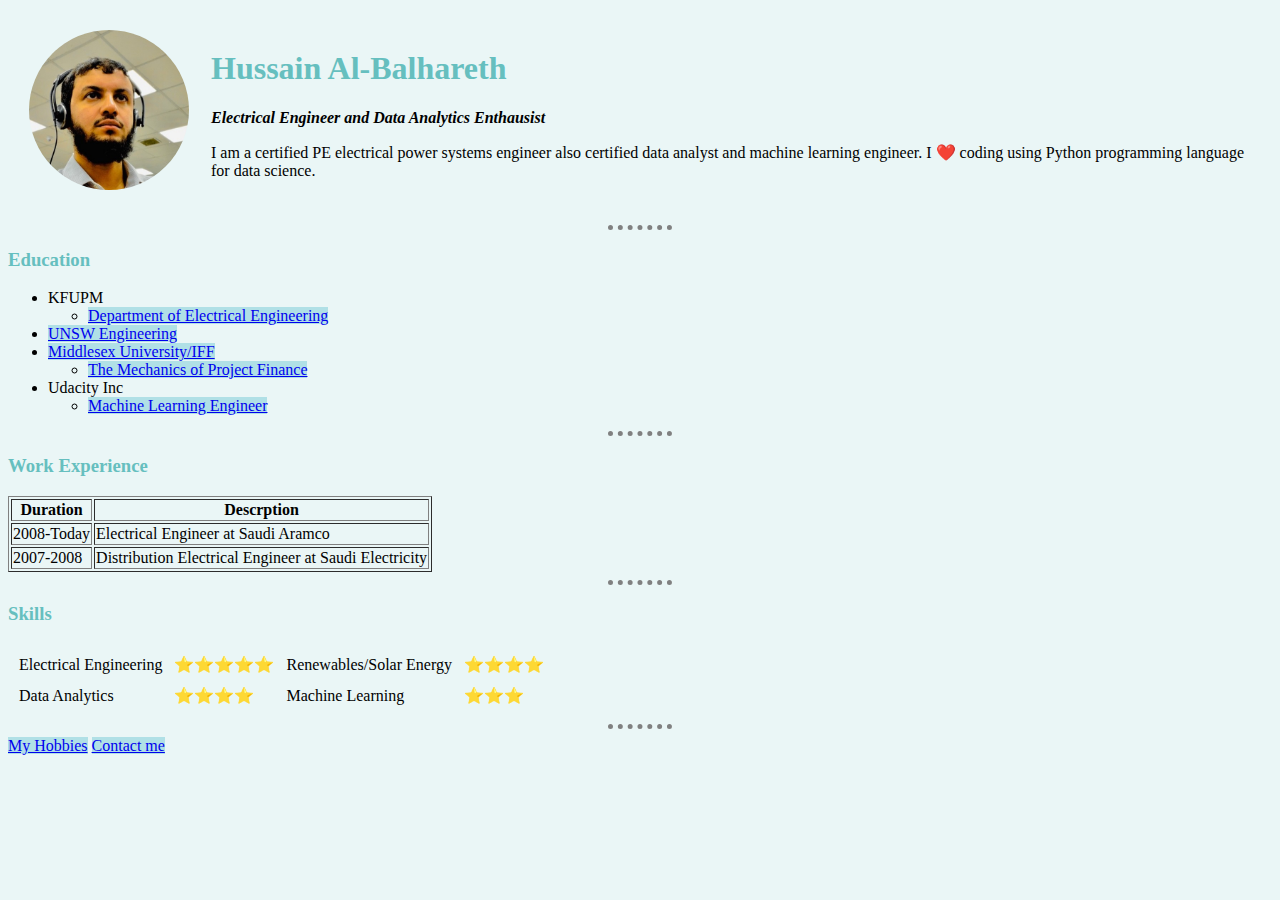
<file: index.html>
<!DOCTYPE html>
<html lang="en" dir="ltr">

<head>
  <meta charset="utf-8">
  <title>💚Hussain's Personal Site</title>
  <link rel="stylesheet" href="css/styles.css">
  <link rel="icon" href="favicon.ico">
</head>
<body>
  <table cellspacing="20">
    <tr>
      <td>  <img class="circular" src="images/profile_photo.jpg" alt="profile_photo.jpg" width="160" height="160"></td>
      <td><h1>Hussain Al-Balhareth</h1>
      <p><em><strong>Electrical Engineer and Data Analytics Enthausist</strong></em></p>
      <p>I am a certified PE electrical power systems engineer also certified data analyst and
        machine learning engineer. I ❤️ coding using Python programming language for data science.</p>
        </td>
    </tr>
  </table>

  <hr>
  <h3>Education</h3>
  <ul>
    <li>KFUPM</li>
    <ul>
      <li><a href="http://www.kfupm.edu.sa/departments/ee/default.aspx">Department of Electrical Engineering</a></li>
    </ul>
    <li>
      <a href="https://www.unsw.edu.au/engineering/electrical-engineering-and-telecommunications">UNSW Engineering</a>
    </li>
    <li><a href="https://www.mdx.ac.uk/business-and-partnerships/academic-partnerships/our-partners/uk-partners2/informa-plc">Middlesex University/IFF</a></li>
    <ul>
      <li><a href="https://informaconnect.com/the-mechanics-of-project-finance/">The Mechanics of Project Finance</a></li>
    </ul>
    <li>Udacity Inc</li>
    <ul>
      <li><a href="https://www.udacity.com/course/machine-learning-engineer-nanodegree--nd009t/">Machine Learning Engineer</a></li>
    </ul>
  </ul>
<hr>
  <h3>Work Experience</h3>
  <table border="1">
    <thead>
      <tr>
        <th>Duration</th>
        <th>Descrption</th>
      </tr>
    </thead>
<tbody>
  <tr>
    <td>2008-Today</td>
    <td>Electrical Engineer at Saudi Aramco</td>
  </tr>
  <tr>
    <td>2007-2008</td>
    <td>Distribution Electrical Engineer at Saudi Electricity</td>
  </tr>
</tbody>
  </table>
<hr>
<h3>Skills</h3>


</table>
<table cellspacing="10">
  <tr>
    <td>Electrical Engineering</td>
    <td>⭐️⭐️⭐️⭐️⭐️</td>
    <td>Renewables/Solar Energy</td>
    <td>⭐️⭐️⭐️⭐️</td>
  </tr>
  <tr>
    <td>Data Analytics</td>
    <td>⭐️⭐️⭐️⭐️</td>
    <td>Machine Learning</td>
    <td>⭐️⭐️⭐️</td>
  </tr>
</table>

<hr>
  <a href="hobbies.html">My Hobbies</a>
  <a href="contact.html">Contact me</a>

</body>

</html>
</file>
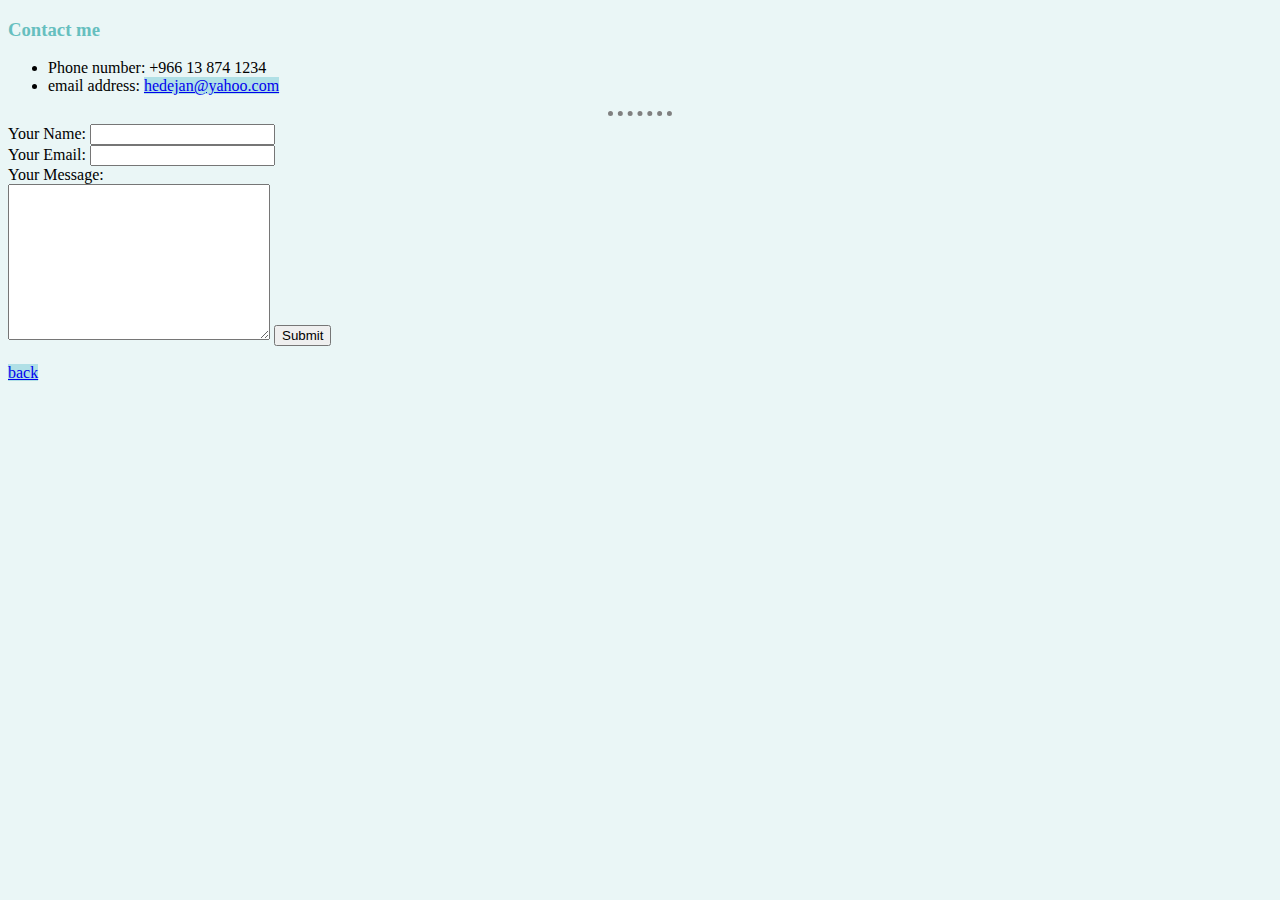
<file: contact.html>
<!DOCTYPE html>
<html lang="en" dir="ltr">
<link rel="stylesheet" href="css/styles.css">
  <head>
    <meta charset="utf-8">
    <title>Contact me</title>
  </head>
  <body>
    <h3>Contact me</h3>
    <ul>
      <li>Phone number: +966 13 874 1234</li>
      <li>email address: <a href="https://mail.yahoo.com">hedejan@yahoo.com</a></li>
    </ul>
    <hr>
    <form class="" action="mailto:hedejan@yahoo.com" method="post" enctype="text/plain">
      <label for="">Your Name:</label>
      <input type="text" name="Name" value=""><br>
      <label for="">Your Email:</label>
      <input type="email" name="Email" value=""><br>
      <label for="">Your Message:</label><br>
      <textarea name="Message" rows="10" cols="30"></textarea>
      <input type="submit" name="" value="Submit">
    </form>
    <br>
    <a href="index.html">back</a>
  </body>
</html>
</file>
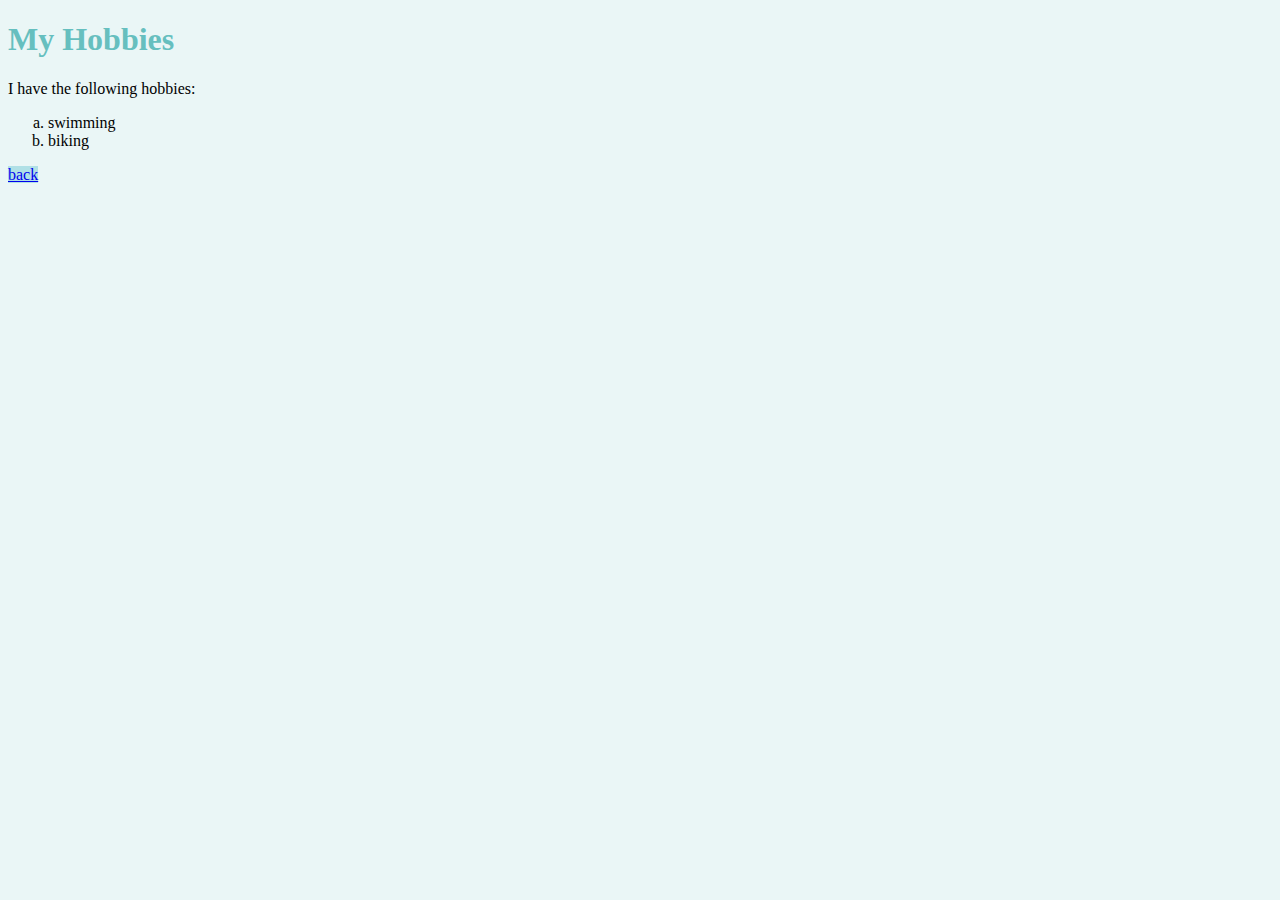
<file: hobbies.html>
<!DOCTYPE html>
<html lang="en" dir="ltr">
<link rel="stylesheet" href="css/styles.css">
<head>
  <meta charset="utf-8">
  <title>My Hobbies</title>
</head>

<body>
  <h1>My Hobbies</h1>
  <p>I have the following hobbies:</p>
  <ol type="a" start="1">
    <li>swimming</li>
    <li>biking</li>
  </ol>
  <a href="index.html">back</a>
</body>

</html>
</file>
<file: css/styles.css>
body {
  background-color: #EAF6F6;
}

h1 {
  color: #66bfbf;
}

h3 {
  color: #66bfbf;
}

hr {
  border-style: dotted none none;
  border-color: grey;
  border-width: 5px;
  width: 5%;
}

a {
  background-color: powderblue;
  transition: background-color .5s;
}

a:hover {
  background-color: gold;
}

.circular {
  border-radius: 100%;
}

a:hover {
  background-color: yellow;
}
</file>
